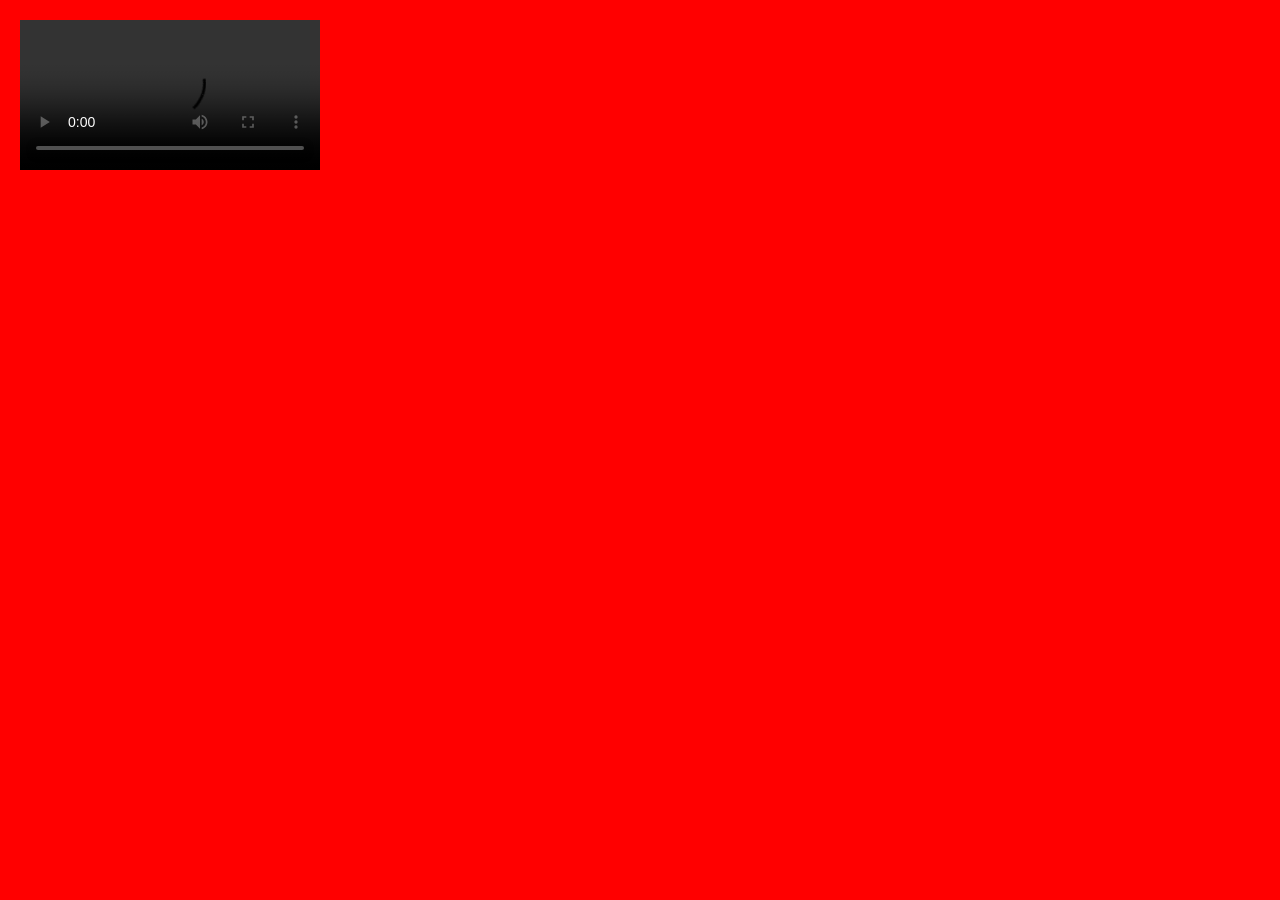
<file: video1/index.html>
<!DOCTYPE html>
<html lang="en">
<head>
    <meta charset="UTF-8">
    <meta name="viewport" content="width=device-width, initial-scale=1.0">
    <title>Document</title>
    <link rel="stylesheet" href="style.css">
    <script src="script.Js"></script>
</head>
<body>
    
</body>
</html>

</head>
<body>
    <video controls autoplay>
        <source src="https://www.w3schools.com/html/mov_bbb.mp4" type="video/mp4">
        Your browser does not support the video tag.
    </video>
</body>
</html>
</file>
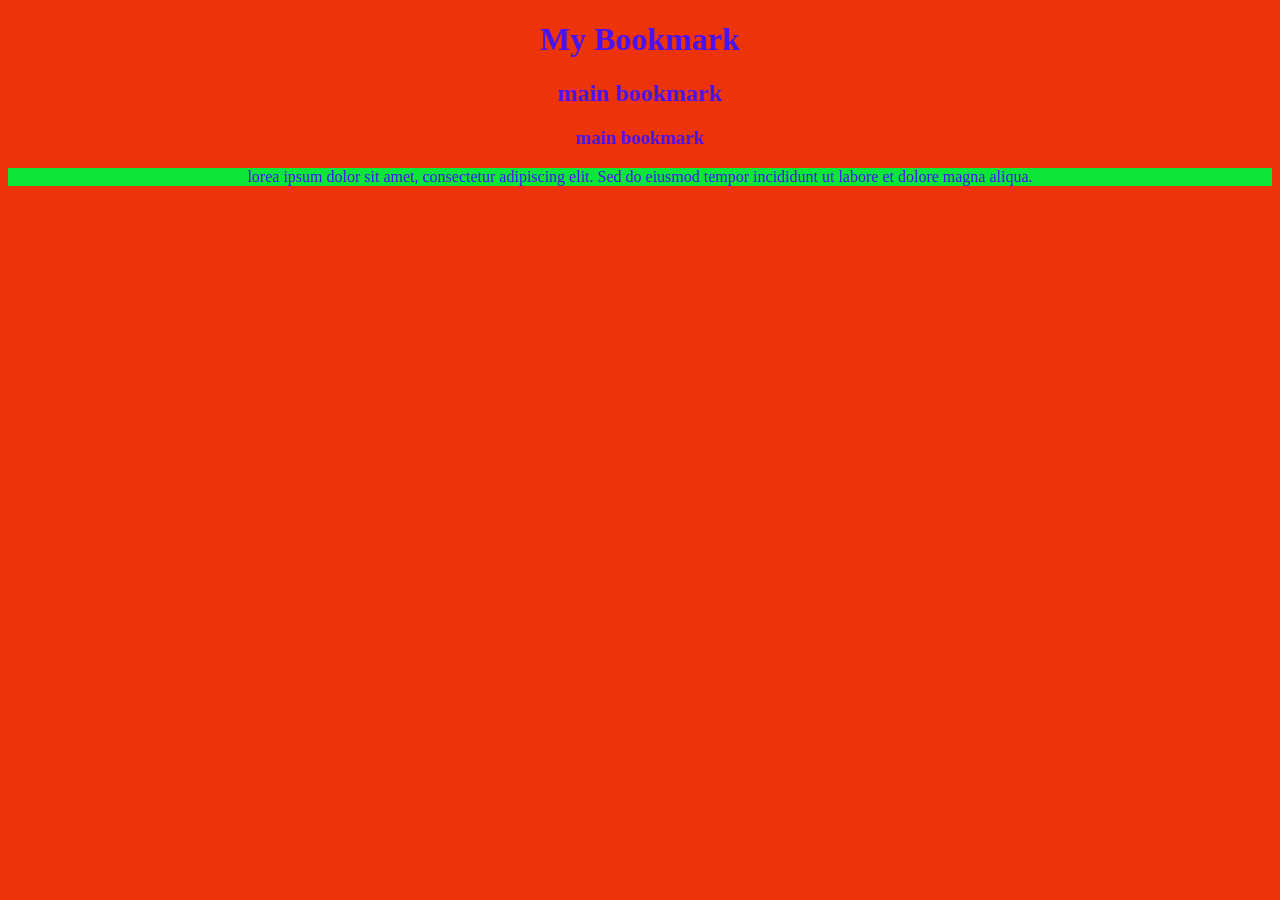
<file: vidoe 3/index.html>
<!DOCTYPE html>
<html lang="en">
<head>
    <meta charset="UTF-8">
    <meta name="viewport" content="width=device-width, initial-scale=1.0">
    <title>my Bookmark website </title>
    <link rel="stylesheet" href="style.css">
</head>
<body>
    <h1>My Bookmark </h1>
    <h2> main bookmark </h2>
    <h3> main bookmark </h3>
    <p style = "background-color: rgb(13, 229, 56);"> lorea ipsum dolor sit amet, consectetur adipiscing elit.
        Sed do eiusmod tempor incididunt ut labore et dolore magna
        aliqua.</p>
</body>
</html>
</file>
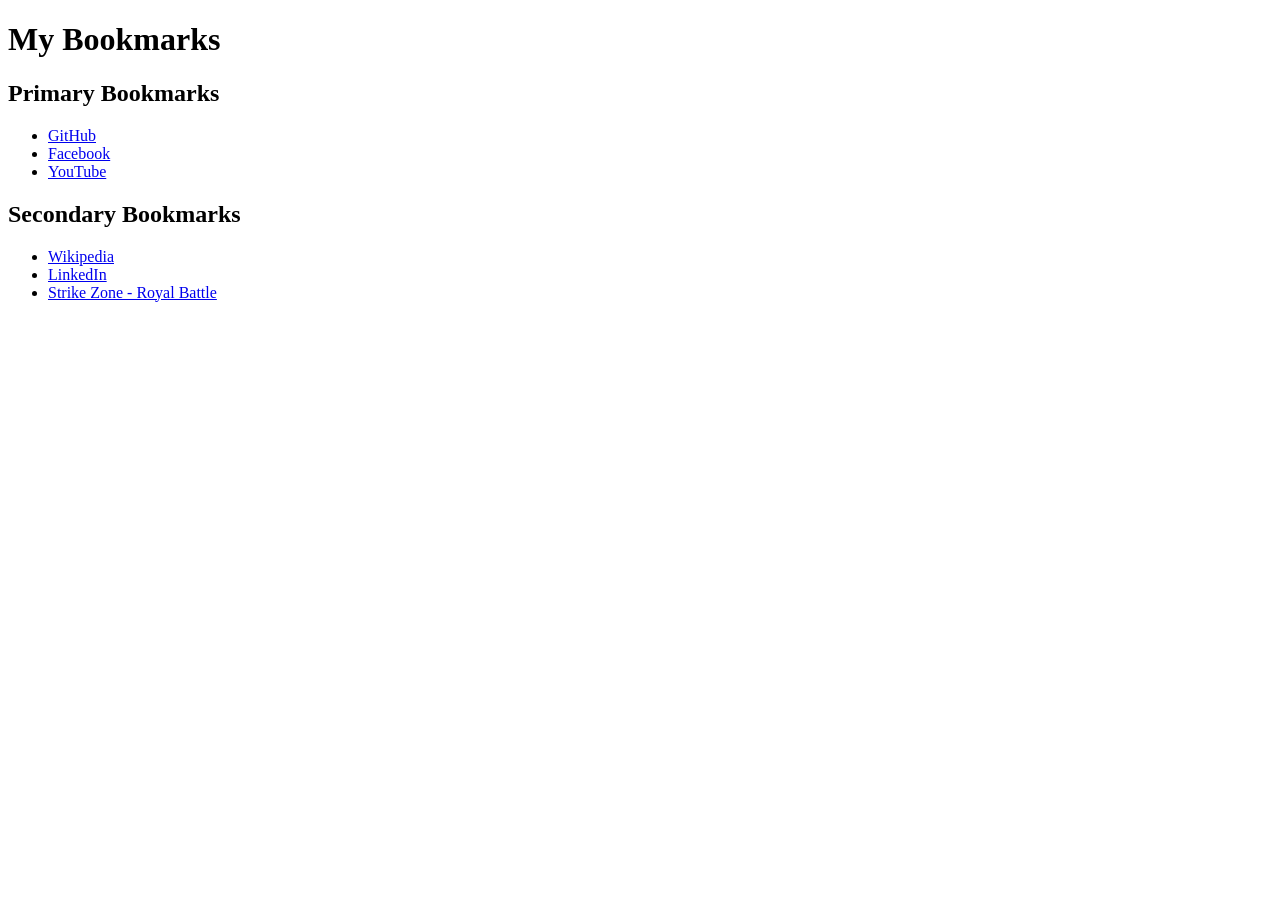
<file: vidoe 3/bookmark_manger.html>
<!DOCTYPE html>
<html lang="en">
<head>
    <meta charset="UTF-8">
    <meta name="viewport" content="width=device-width, initial-scale=1.0">
    <title><Bookmark_Manager-omroushan></title>
</head>
<body>
    <h1>My Bookmarks</h1>
    <h2>Primary Bookmarks</h2> 
    <ul target="_blank">
        <li><a target="_blank" href="https://www.github.com/">GitHub</a></li>
        <li><a target="_blank" href="https://www.facebook.com/">Facebook</a></li>
        <li><a target="_blank" href="https://www.youtube.com/">YouTube</a></li>
    </ul>
    <h2>Secondary Bookmarks</h2>
    <ul target="_blank">
        <li><a target="_blank" href="https://www.wikipedia.org/">Wikipedia</a></li>
        <li><a target="_blank" href="https://www.linkedin.com/">LinkedIn</a></li>
        <li><a target="_blank" href="https://battle-royale-frontier--omroushan877.replit.app/">Strike Zone - Royal Battle</a></li>
    
</body>
</html>
</file>
<file: video1/style.css>
body
    {
        background-color: red;
        font-family: Arial, sans-serif;
        margin: 0;
        padding: 20px;
    }
</file>
<file: vidoe 3/style.css>
body{
    background-color: rgb(237, 51, 9);
    text-align: center;
    color: rgb(71, 19, 243);
}
</file>
